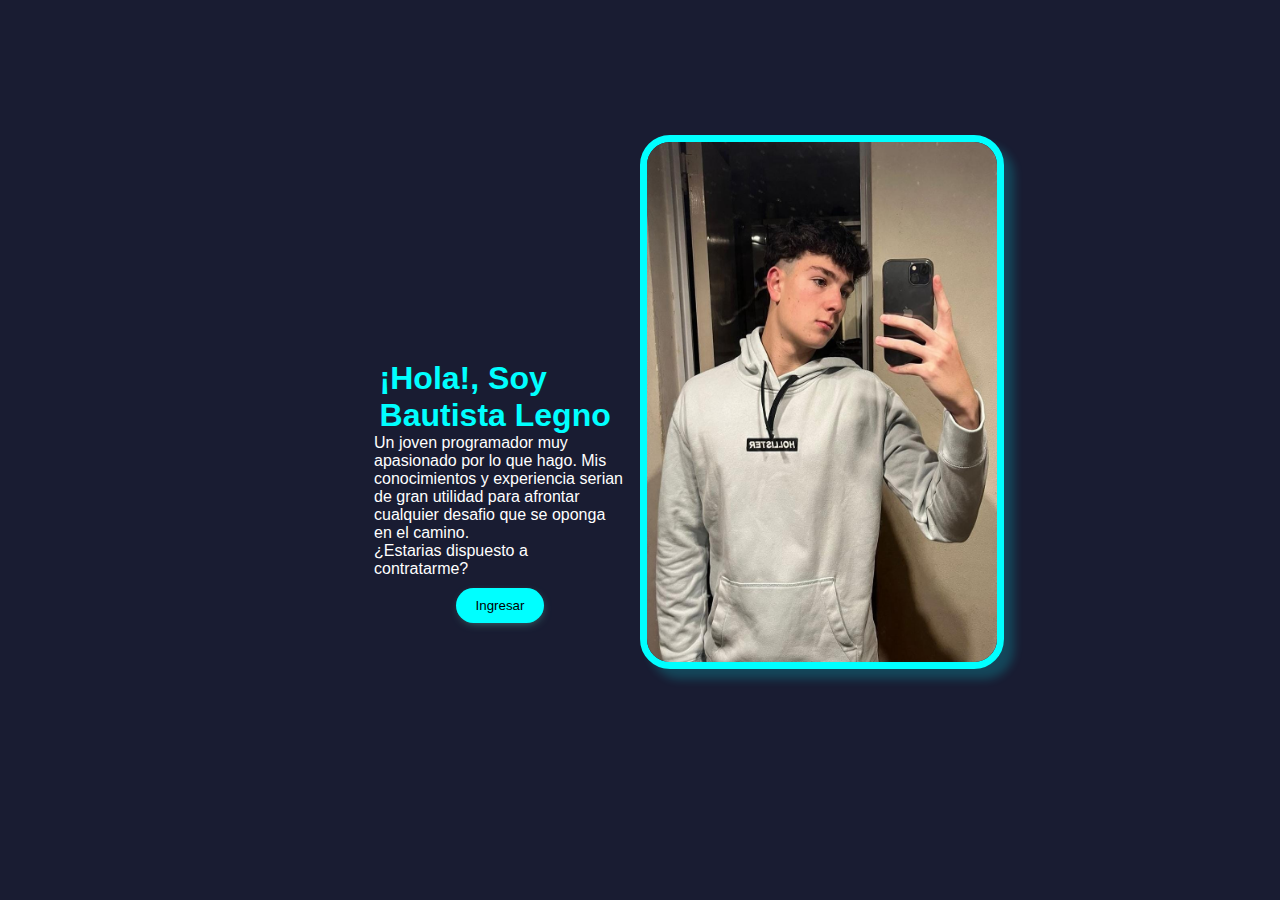
<file: index.html>
<!DOCTYPE html>
<html lang="en">
<head>
    <meta charset="UTF-8">
    <meta name="viewport" content="width=device-width, initial-scale=1.0">
    <title>Mi portafolio virtual-Bautista Legno</title>
    <link rel="stylesheet" type="text/css" href="css/ingreso.css">
    <link rel="icon" href="../Curriculum/img/icono.jpg">
</head>
<body class="static">
    <!--
    <div class="centrado" id="onload"> 
        <div class="lds-roller">
            <div></div>
            <div></div>
            <div></div>
            <div></div>
            <div></div>
            <div></div>
            <div></div>
            <div></div>
        </div>
    </div>
    -->
    <div class="portada" id="portada">
        <div class="info">
            <div class="text">
                <h1>¡Hola!, Soy Bautista Legno</h1>
                <p>
                    Un joven programador muy apasionado por lo que hago. Mis conocimientos y experiencia serian de gran utilidad para afrontar cualquier desafio que se oponga en el camino.<br>
                    ¿Estarias dispuesto a contratarme?
                </p>
                <center><a href="principal.html"><button>Ingresar</button></a></center> 
            </div>
        </div>
        <div class="foto">
            <img src="img/perfil.jpg"></img>
        </div>
    </div>
    <script src="https://code.jquery.com/jquery-3.7.1.min.js"></script>
    <script src="js/Script.js"></script>
</body>
</html>
</file>
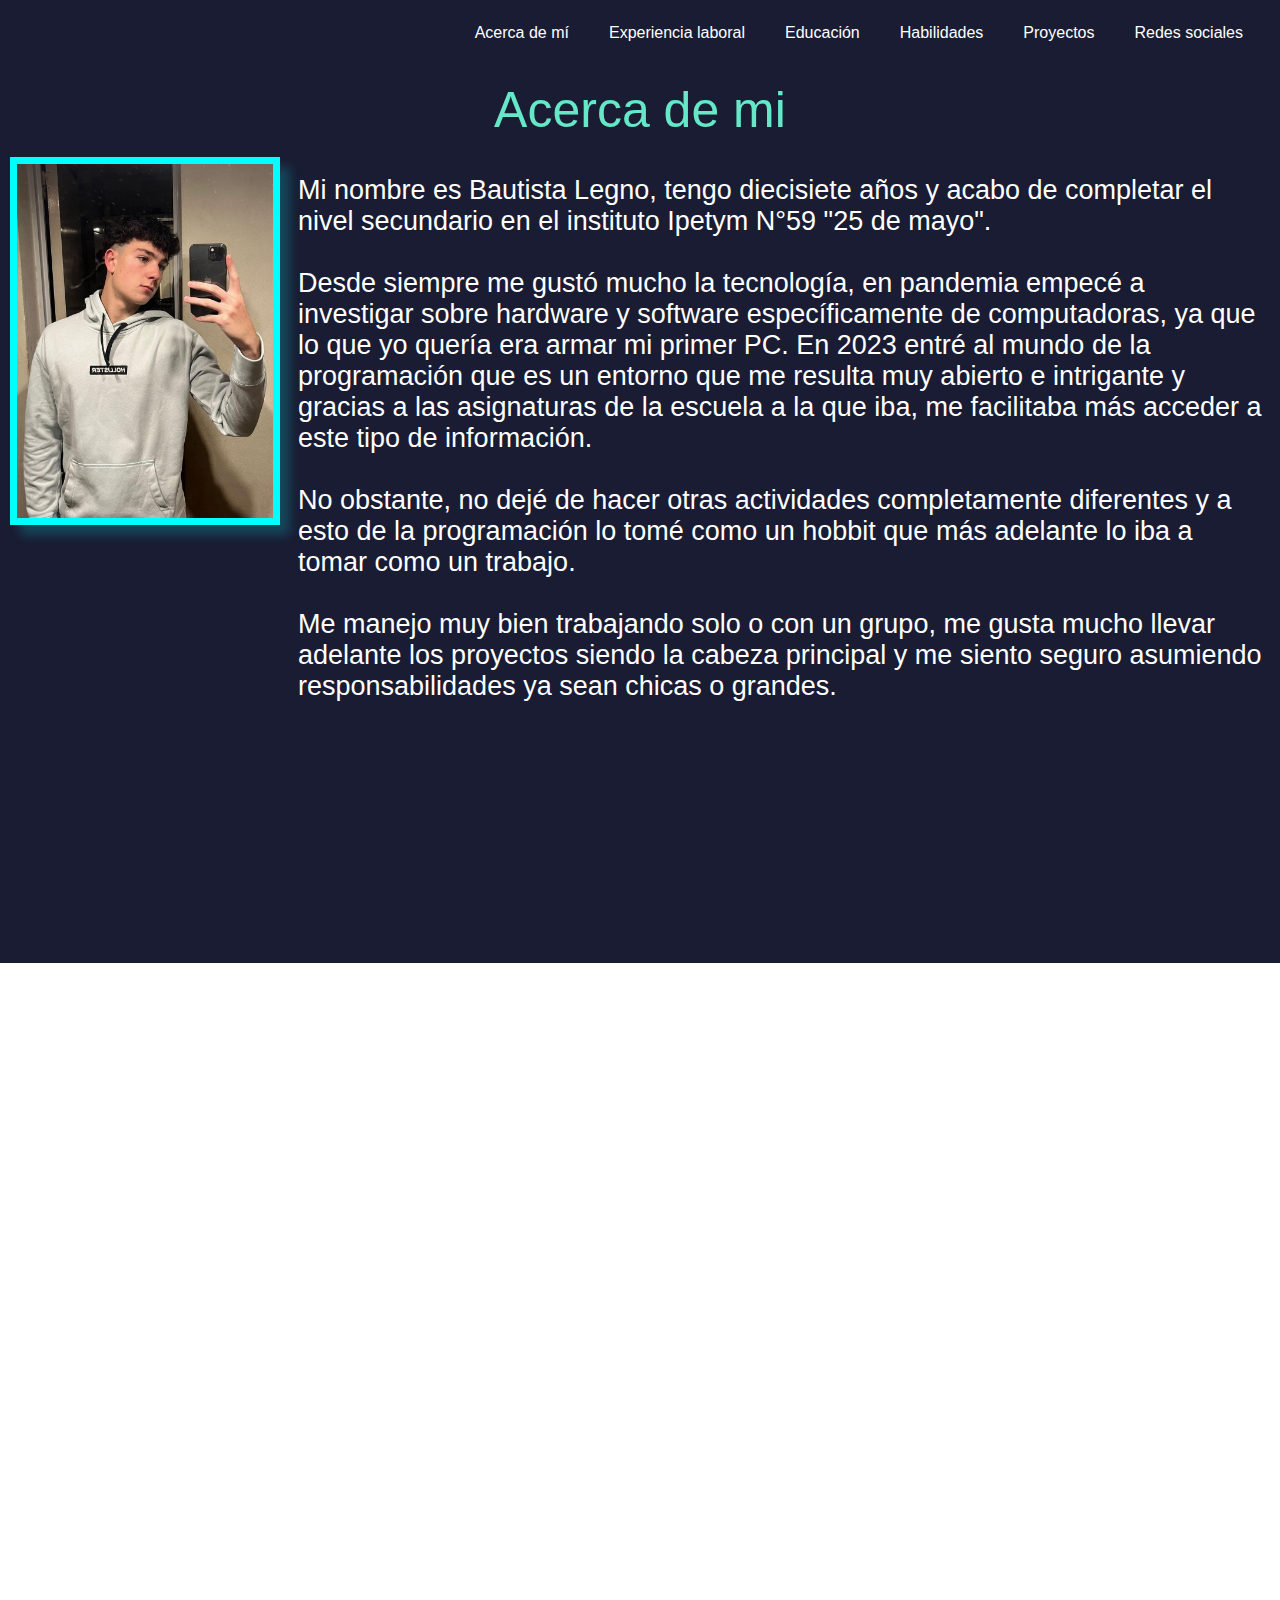
<file: principal.html>
<!DOCTYPE html>
<html lang="en">
<head>
    <meta charset="UTF-8">
    <meta name="viewport" content="width=device-width, initial-scale=1.0">
    <title>Mi portafolio virtual-Bautista Legno</title>
    <link rel="stylesheet" type="text/css" href="css/Style.css">
    <meta name="viewport" content="width=device-width, initial-scale=1" />
    <link rel="stylesheet" href="https://cdnjs.cloudflare.com/ajax/libs/font-awesome/4.7.0/css/font-awesome.min.css" />
    <link rel="icon" href="img/icono.jpg">
</head>
<body>
    <!-- MENU DESPLEGABLE--------------------------------------------------------------------------------------------- -->
    <nav>
        <div class="menu-toggle" onclick="toggleMenu()">&#9776;</div>
        <ul class="menu" id="menu">
            <li><a href="#acerca">Acerca de mí</a></li>
            <li><a href="#experiencia">Experiencia laboral</a></li>
            <li><a href="#educacion">Educación</a></li>
            <li><a href="#habilidades">Habilidades</a></li>
            <li><a href="#proyectos">Proyectos</a></li>
            <li><a href="#pie">Redes sociales</a></li>
        </ul>
    </nav>
    <!-- ACERCA DE MI--------------------------------------------------------------------------------------------- -->
    <div class="acerca fade-in" id="acerca">
        <p>Acerca de mi</p>
        <div class="am">
            <img src="img/perfil.jpg"></img>
            <g>
                Mi nombre es Bautista Legno, tengo diecisiete años y acabo de completar el nivel secundario en el instituto Ipetym N°59 "25 de mayo". <br>
                <br>
                Desde siempre me gustó mucho la tecnología, en pandemia empecé a investigar sobre hardware y software específicamente de computadoras, ya que lo que yo quería era armar mi primer PC. En 2023 entré al mundo de la programación que es un entorno que me resulta muy abierto e intrigante y gracias a las asignaturas de la escuela a la que iba, me facilitaba más acceder a este tipo de información.<br> 
                <br>
                No obstante, no dejé de hacer otras actividades completamente diferentes y a esto de la programación lo tomé como un hobbit que más adelante lo iba a tomar como un trabajo.<br>
                <br>
                Me manejo muy bien trabajando solo o con un grupo, me gusta mucho llevar adelante los proyectos siendo la cabeza principal y me siento seguro asumiendo responsabilidades ya sean chicas o grandes.
            </g>
        </div>
    </div>
    <!-- EXPERIENCIA--------------------------------------------------------------------------------------------- -->
    <div class="experiencia fade-in" id="experiencia">
        <p>Experiencia</p>
        <g>
            Desarrollo de Front-end: Diseñé y desarrollé interfaces de usuario responsivas y modernas utilizando HTML, CSS y JavaScript. Implementé frameworks y librerías Front-end como React.js para crear componentes reutilizables y optimizar el rendimiento de las aplicaciones web.<br>
            <br>
            Integración de APIs: Trabajé con el equipo Back-end para consumir y gestionar datos provenientes de APIs RESTful. Implementé lógica de cliente para interactuar con las API y aseguré una comunicación fluida entre el Front-end y el Back-end.<br>
            <br>
            Optimización de rendimiento: Realicé pruebas y optimizaciones para mejorar el rendimiento y la velocidad de carga de las aplicaciones web. Utilicé herramientas de desarrollo para evaluar y corregir cuellos de botella en el rendimiento.<br>
            <br>
            Colaboración interdepartamental: Participé en reuniones de planificación y revisión con el equipo de diseño, QA y Back-end para asegurar una comunicación efectiva y garantizar la alineación en la implementación de características y funcionalidades.<br>
            <br>
            Mantenimiento y actualizaciones: Me encargué del mantenimiento y actualización continua de las aplicaciones existentes. Corregí errores, implementé mejoras y realicé pruebas exhaustivas para garantizar la estabilidad y calidad del producto final.<br>

        </g>
    </div>
    <!-- EDUCACION--------------------------------------------------------------------------------------------- -->
    <div class="educacion fade-in" id="educacion">
        <p>Educacion</p>
        <g>
            Tengo completadas las tres etapas obligatorias, siendo el nivel secundario en una escuela técnica que se especificaba en programación.<br>
            <br>
            En los dos últimos años de escolaridad nos capacitábamos en diferentes cursos orientados a la programación y diseño web.<br>
            <br>
            <h4>Estudios</h4><br>
            <h5>
                Nivel inicial<br>
            </h5>
                <br>
            <h5>
                Nivel primario<br>
            </h5>
                <br>
            <h5>
                Nivel secundario<br>
            </h5>
                <br>
            <h4>Titulos</h4><br>
            <h5>
                Tecnico en Programacion<br>
            </h5>
                <br>
            <h5>
                Programador Junior<br>
            </h5>
                <br>
            <h5>
                Graphic designer<br>
            </h5>
        </g>
    </div>
    <!-- HABILIDADES--------------------------------------------------------------------------------------------- -->
    <div class="habilidades fade-in" id="habilidades">
        <p>Habilidades</p>
        <div class="progress-container" id="combined-progress">  
            <div class="progress" id="html-progress"></div>                         
        </div>   
        <div class="progress-container" id="combined-progress">       
            <div class="progress" id="css-progress"></div>
        </div> 
        <div class="progress-container" id="combined-progress">     
            <div class="progress" id="js-progress"></div>
        </div>
        <div class="progress-container" id="combined-progress">
            <div class="progress" id="sql-progress"></div>
        </div>
    </div>
    <!-- PROYECTOS--------------------------------------------------------------------------------------------- -->
    <div class="proyectos fade-in" id="proyectos">
        <p>Proyectos</p>
        <g>
        <div class="proyects">
            <div class="p1">
                <h4>Desarrollador Web - "GymRat"</h4><br>
                
                Colaboré como desarrollador web en el equipo encargado de diseñar y construir el sitio web de una pagina de rutinas para el gimnasio.<br>
                <br>
                Participé activamente en el desarrollo de la arquitectura del sitio, seleccionando tecnologías y herramientas adecuadas para garantizar la eficiencia y funcionalidad del mismo.<br>
                <br>
                Diseñé y creé la interfaz de usuario (UI) para mejorar la experiencia del usuario, asegurando una navegación intuitiva y atractiva.<br>
                <br>
                Implementé características clave, como un sistema de registro y acceso para los miembros, una sección de un blog con consejos de fitness y nutrición.<br>
                <br>
                Optimicé el rendimiento del sitio web para garantizar una carga rápida y una compatibilidad adecuada con dispositivos móviles.<br>
            </div>
            <div class="p2">
                <h4>Desarrollador Web - "Download Installes"</h4><br>
                
                Fui parte del equipo de desarrollo encargado de crear la página web "Download Installers", una plataforma dedicada a proporcionar instaladores seguros y confiables para juegos populares.<br>
                <br>
                Contribuí en el diseño y desarrollo del sitio web, centrándome en crear una interfaz amigable y de fácil navegación para los usuarios.<br>
                <br>
                Implementé un sistema de búsqueda avanzada que permitió a los visitantes encontrar rápidamente los instaladores adecuados para sus juegos preferidos.<br>
                <br>
                Desarrollé una funcionalidad de valoración y comentarios, permitiendo a los usuarios compartir sus experiencias y calificar la calidad de los instaladores.<br>
                <br>
                Me aseguré de que la plataforma cumpliera con altos estándares de seguridad para garantizar que los instaladores estén libres de malware y software malicioso.<br>
            </div>
        </div>
        </g>
    </div>
    <!-- PIE--------------------------------------------------------------------------------------------- -->
    <div class="pie fade-in" id="pie">
        <section class="buttons">
            <a href="https://wa.me/3467435039/?text=Te estas comunicando con Bautista Legno" class="fa fa-whatsapp"></a>
            <a href="https://www.instagram.com/bautista_legno/" class="fa fa-instagram"></a>
            <a href="https://twitter.com/BautistaLegno" class="fa fa-twitter"></a>
            <a href="https://github.com/BautistaLegno" class="fa fa-github"></a>
            <a href="https://www.twitch.tv/bauti_legno" class="fa fa-twitch"></a>
            <a href="https://www.youtube.com/@bautistalegno1964/featured" class="fa fa-youtube"></a>
          </section>
    </div>
</body>
<script src="js/Script.js"></script>
</html>
</file>
<file: css/ingreso.css>
*{
    margin: 0;
    padding: 0;
    font-family: sans-serif;
}
body{
    background-color: #191c32;
    color: white;
}

.portada{
    display: flex;
}
/*LOADER--------------------------------------------------------------------------------------------------------------------------*/
.static{
    overflow: hidden;
}
.centrado{
    height: 100vh;
    display: flex;
    justify-content: center;
    align-items: center;
}
.lds-roller {
    display: inline-block;
    position: relative;
    width: 80px;
    height: 80px;
  }
  .lds-roller div {
    animation: lds-roller 1.2s cubic-bezier(0.5, 0, 0.5, 1) infinite;
    transform-origin: 40px 40px;
  }
  .lds-roller div:after {
    content: " ";
    display: block;
    position: absolute;
    width: 7px;
    height: 7px;
    border-radius: 50%;
    background: aqua;
    margin: -4px 0 0 -4px;
  }
  .lds-roller div:nth-child(1) {
    animation-delay: -0.036s;
  }
  .lds-roller div:nth-child(1):after {
    top: 63px;
    left: 63px;
  }
  .lds-roller div:nth-child(2) {
    animation-delay: -0.072s;
  }
  .lds-roller div:nth-child(2):after {
    top: 68px;
    left: 56px;
  }
  .lds-roller div:nth-child(3) {
    animation-delay: -0.108s;
  }
  .lds-roller div:nth-child(3):after {
    top: 71px;
    left: 48px;
  }
  .lds-roller div:nth-child(4) {
    animation-delay: -0.144s;
  }
  .lds-roller div:nth-child(4):after {
    top: 72px;
    left: 40px;
  }
  .lds-roller div:nth-child(5) {
    animation-delay: -0.18s;
  }
  .lds-roller div:nth-child(5):after {
    top: 71px;
    left: 32px;
  }
  .lds-roller div:nth-child(6) {
    animation-delay: -0.216s;
  }
  .lds-roller div:nth-child(6):after {
    top: 68px;
    left: 24px;
  }
  .lds-roller div:nth-child(7) {
    animation-delay: -0.252s;
  }
  .lds-roller div:nth-child(7):after {
    top: 63px;
    left: 17px;
  }
  .lds-roller div:nth-child(8) {
    animation-delay: -0.288s;
  }
  .lds-roller div:nth-child(8):after {
    top: 56px;
    left: 12px;
  }
  @keyframes lds-roller {
    0% {
      transform: rotate(0deg);
    }
    100% {
      transform: rotate(360deg);
    }
  }
  
/*INFORMACION--------------------------------------------------------------------------------------------------------------------*/
.info{
    width: 50%;
}
.text{
    margin-top: 40vh;
    margin-left: 40vh;
}
h1{
    color: aqua;
    margin-left: 7%;
}

p{
    font-size: auto;
    margin-left: 5%;
    margin-right: 5%;
}
/*FOTO--------------------------------------------------------------------------------------------------------------------*/
.foto{
    width: 50%;
}
img{
    border-radius: 30px;
    border:  7px solid aqua;
    width: 350px;
    height: 520px;
    z-index: 1;
    margin-top: 15vh;
    box-shadow: 10px 10px 10px rgba(0, 247, 255, 0.2);
  }
/*BOTON----------------------------------------------------------------------------------------------------------------------------*/
button{
    margin-top: 10px;
    padding: 10px 20px;
    background-color: aqua;
    border: none;
    border-radius: 20px;
    cursor: pointer;
    -webkit-box-shadow: 1px 3px 11px -5px rgba(102,231,200,0.69);
    -moz-box-shadow: 1px 3px 11px -5px rgba(102,231,200,0.69);
    box-shadow: 1px 3px 11px -5px rgba(102,231,200,0.69);
}
/*PARA CELULAR---------------------------------------------------------------------------------------------------------------------*/
@media (max-width: 767px) {
    .info{
        width: 100%;
    }
    .text{
        margin-left: 5%;
        margin-right: 5%;
        margin-top: 40vh;
    }
    p{
        font-size: 15px;
    }
    button{
        margin-left: 40%;
        margin-right: 40%; 
    }
    .foto{
        width: 0%;
        display: none;
    }
}
</file>
<file: css/Style.css>
*{
    margin: 0;
    padding: 0;
    font-family: sans-serif;
}

body{
background-image: linear-gradient(0deg, rgba(0,0,0,0.7), rgba(0,0,0,0.7)),url(../img/fondo.jpg);
background-position: center center;
background-repeat: no-repeat;
background-attachment: fixed;
background-size: contain;
background-size: cover;
}

p{
    display: flex;
    justify-content: center;
    padding: 2vh;
    font-size: 50px;
    color: #66E7C8;
}

h4{
    color: #66E7C8;
}

.fade-in {
    opacity: 0;
    transform: translateY(20px);
    transition: opacity 1.5s, transform 3s;
  }

  .visible {
    opacity: 1;
    transform: translateY(0);
  }
/*MENU DESPLEGABLE----------------------------------------------------------------------------------------------------*/
nav {
    position: fixed;
    top: 0;
    left: 0;
    width: 100%;
    height: 5vh;
    background-color: #191c32;
    color: #191c32;
    display: flex;
    align-items: center;
    justify-content: space-between;
    padding: 10px;
    z-index: 1000;
}

.menu {
    list-style: none;
    display: flex;
    float: right;
    line-height: 7vh;
    margin-right: 3vh;
}


.menu li:last-child {
    margin-right: 0;
}

.menu ul{
    display: flex;
    list-style: none;
}
.menu a {
    display: block;
    padding: 0px 20px;
    text-decoration: none;
    color: white;
    transition: all 500ms ease;
}

.menu a:hover {
    color: black;
    background: #66E7C8;
    box-shadow: 10px 10px 10px rgba(0, 247, 255, 0.2);
}

.section {
    height: 100vh;
    display: flex;
    align-items: center;
    justify-content: center;
    font-size: 24px;
}

/*ACERCA DE MI----------------------------------------------------------------------------------------------------*/
.acerca{
    background-color: #191c32;
    color: white;
    height: 100vh;
}

.acerca p{
    margin-top: 7vh;
}
.am{
    display: flex;
}

g{
    width: 80%; 
    padding: 2vh;
    font-size: 3vh;
}

img{
    width: 20%;
    height: 20%;
    border:  7px solid aqua;
    margin-bottom: 20px;
    margin-left: 10px;
    box-shadow: 10px 10px 10px rgba(0, 247, 255, 0.2);
}
/*EXPERIENCIA----------------------------------------------------------------------------------------------------*/
.experiencia{
    margin-top: 3vh;
    margin-bottom: 10vh;
    padding: 4vh;
    color: white;
}
/*EDUCACION------------------------------------------------------------------------------------------------------*/
.educacion{
    margin-top: 30vh;
    padding: 2vh;
    background-color: #191c32;
    color: white;
}
.educacion h4{
    display: flex;
    justify-content: center;
}
.educacion h5{
    display: flex;
    justify-content: center;
    align-items: center;
}
/*HABILIDADES------------------------------------------------------------------------------------------------------*/
.habilidades{
    margin-top: 200px;
    padding: 2vh;
    color: white;
    height: 100vh;
}
.progress-container {
    width: 100%;     
    margin: 5vh auto;
    border-radius: 50px;
    overflow: hidden;
    background-color: white;
    box-shadow: 10px 10px 20px rgba(95, 255, 3, 0.2);
    }
.progress { 
    height: 30px; 
    background-color: #4CAF50;
    text-align: center;
    line-height: 30px; 
    color: white;
    width: 0;
    transition: width 0.3s ease;
}
.progress:hover {
    width: 100%;
  }
#html-progress {
    animation: fillHtmlProgress 1.5s ease-in-out forwards;
  }
  
  #css-progress {
    animation: fillCssProgress 2s ease-in-out forwards;
  }
  
  #js-progress {
    animation: fillJsProgress 2.5s ease-in-out forwards;
  }

  #sql-progress{
    animation: fillsqlProgress 3s ease-in-out forwards;
  }
  
  @keyframes fillHtmlProgress {
    from {
      width: 0;
    }
    to {
      width: 90%;
    }
  }
  
  @keyframes fillCssProgress {
    from {
      width: 0;
    }
    to {
      width: 85%;
    }
  }
  
  @keyframes fillJsProgress {
    from {
      width: 0;
    }
    to {
      width: 70%;
    }
  }

  @keyframes fillsqlProgress {
    from {
      width: 0;
    }
    to {
      width: 60%;
    }
}

/*PROYECTOS------------------------------------------------------------------------------------------------------*/
.proyectos{
    margin-top: 12vh;
    padding: 2vh;
    background-color: #191c32;
    color: white;
    height: 100vh;
}
.proyectos h4{
    display: flex;
    justify-content: center;
}
.proyects{
    display: flex;
}
.p1{
    display: 50%;
    padding: 2vh;
}
.p2{
    display: 50%;
    padding: 2vh;
}
/*PIE-------------------------------------------------------------------------------------------------------------*/
.pie{
    display: flex;
    align-items: center;
    background: url(../img/banner.png);
    background-repeat: no-repeat;
    background-size: cover;
    height: 50vh;
}
.buttons {
    min-width: 700px;
    display: flex;
    justify-content: space-around;
}
  
.buttons a {
    text-decoration: none;
    font-size: 40px;
    width: 80px;
    height: 80px;
    line-height: 80px;
    text-align: center;
    border-radius: 20%;
    box-shadow: 2px 2px 5px rgba(0, 0, 0, .5);
    transition: all .4s ease-in-out;
}
  
.buttons a:hover {
    transform: scale(1.2);
}
  
.fa-twitch {
    background: rgb(128, 57, 128);
    color: white;
}
  
.fa-instagram {
    background: #cb205f;
    color: white;
}
  
.fa-twitter {
    background: #007bb5;
    color: white;
}

.fa-youtube{
    background: white;
    color: red;
}

.fa-whatsapp{
    background: green;
    color: white;
}

.fa-github{
    background: white;
    color: black;
}


/*PARA CELULAR-------------------------------------------------------------------------------------------------------*/
@media (max-width: 767px) {
    nav{
        color: white;
    }
    .menu {
        display: none;
    }

    .menu.show {
        display: block;
        position: absolute;
        top: 40px;
        background-color: #191c32;
        padding: 10px;
        box-shadow: 0px 0px 10px rgba(0, 0, 0, 0.5);
    }
    .menu-toggle{
        cursor: pointer;
    }
    .menu li {
        margin: 10px 0;
    }
    .acerca{
        background-color: #191c32;
        color: white;
        height: 100%;
    }
    .habilidades{
        margin-top: 12vh;
        padding: 2vh;
        color: white;
        height: 100%;
    }

    .proyectos{
        margin-top: 12vh;
        padding: 2vh;
        background-color: #191c32;
        color: white;
        height: 100%;
    }

    .buttons{
        min-width: 450px;
    }
    .pie{
    justify-content: center;
    }
    .buttons a {
        font-size: 28px;
        width: 60px;
        height: 60px;
        line-height: 60px;
    }
    img{
        display: none;
    }

}
</file>
